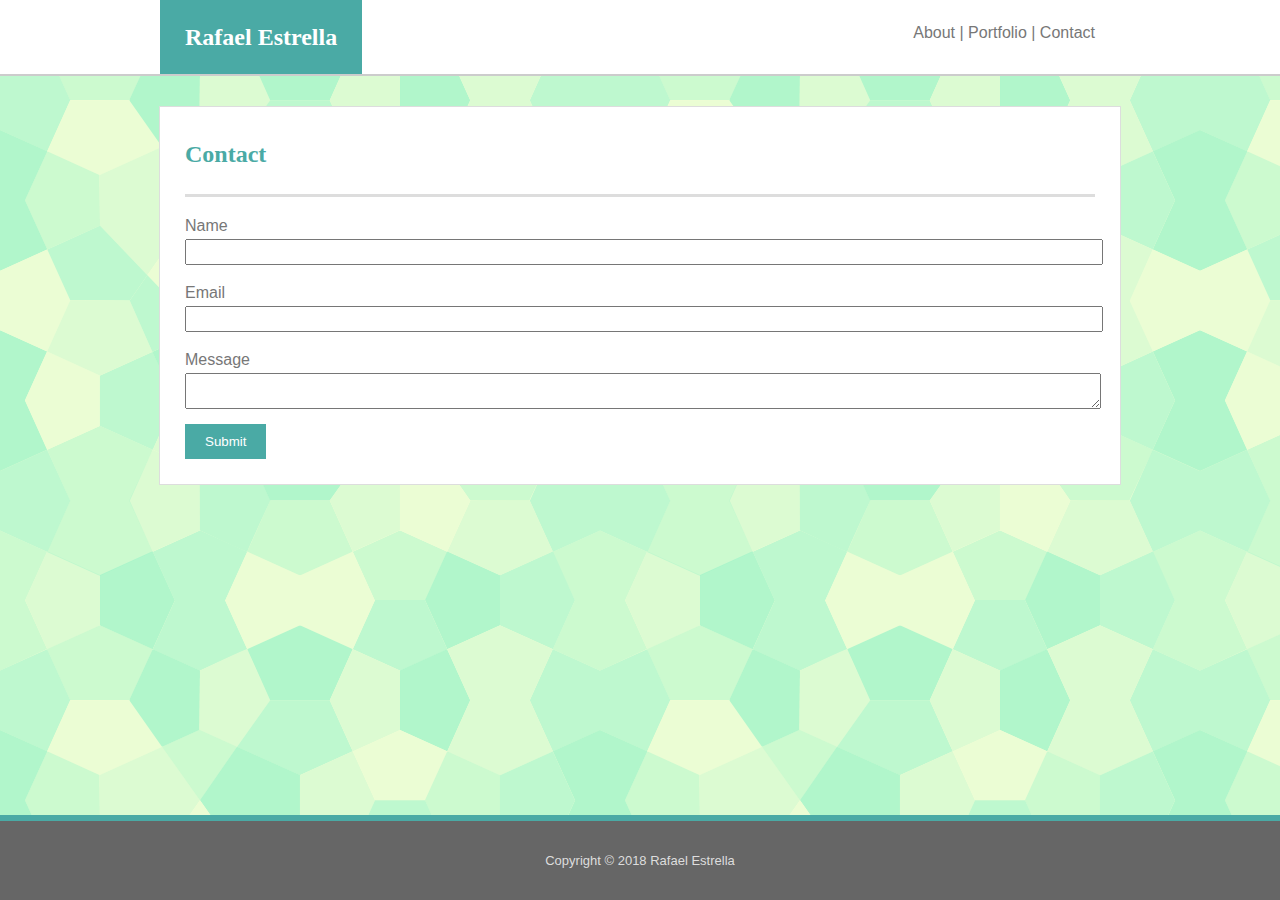
<file: Responsive-Portfolio/contact.html>
<!DOCTYPE html>
<html lang="en-us">
    <head>
        <meta charset="UTF-8">
        <meta name="viewport" content="width=device-width, initial-scale=1.0">

        <title>Rafael Estrella's Portfolio Page</title>
        <link rel="stylesheet" type="text/css" href="assets/css/reset.css">
        <link rel="stylesheet" type="text/css" href="assets/css/style.css">
    </head>
    <body>
        <header>
            <div id="navbar">
                <h1 id="name">Rafael Estrella</h1>
                <nav>
                    <a href="index.html">About</a> |
                    <a href="portfolio.html">Portfolio</a> |
                    Contact
                </nav>
            </div>
        </header>
        <section>
            <div id="content">
                <h1 id="page-name">Contact</h1>
                <hr>
                <form>
                    <label>Name</label>
                    <input>
                    <label>Email</label>
                    <input>
                    <label>Message</label>
                    <textarea></textarea>
                    <button>Submit</button>
                </form>
            </div>
        </section>
        <footer>
            <p id="copyright">Copyright &copy; 2018 Rafael Estrella</p>
        </footer>
    </body>
</html>
</file>
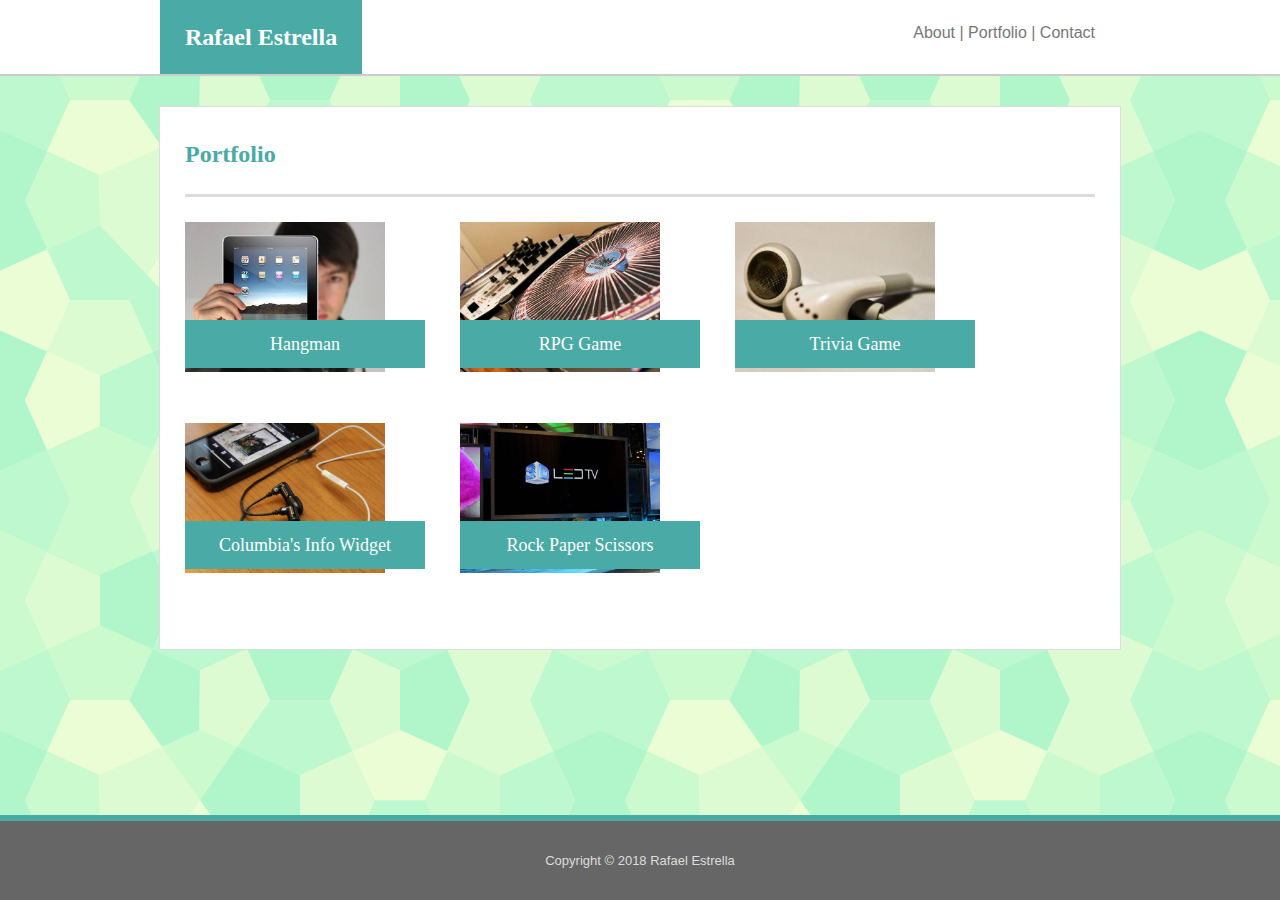
<file: Responsive-Portfolio/portfolio.html>
<!DOCTYPE html>
<html lang="en-us">
    <head>
        <meta charset="UTF-8">
        <meta name="viewport" content="width=device-width, initial-scale=1.0">
        <title>Rafael Estrella's Portfolio Page</title>
        <link rel="stylesheet" type="text/css" href="assets/css/reset.css">
        <link rel="stylesheet" type="text/css" href="assets/css/style.css">
    </head>
    <body>
        <header>
            <div id="navbar">
                <h1 id="name">Rafael Estrella</h1>
                <nav>
                    <a href="index.html">About</a> |
                    Portfolio |
                    <a href="contact.html">Contact</a>
                </nav>
            </div>
        </header>
        <section>
            <div id="content">
                <h1 id="page-name">Portfolio</h1>
                <hr>
                <br>
                <div id="portfolio">
                    <div class = "portfolio-item">
                        <img src="assets/images/tech1.jpg" alt = "Hangman" width=200px; >
                        <div class = "item-label">Hangman</div>
                    </div>
                    <div class = "portfolio-item">
                        <img src="assets/images/tech2.jpg" alt = "RPG" width=200px;>
                        <div class = "item-label">RPG Game</div>
                    </div>
                    <div class = "portfolio-item">
                        <img src="assets/images/tech3.jpg" alt = "Trivia" width=200px;>
                        <div class = "item-label">Trivia Game</div>
                    </div>
                    <div class = "portfolio-item">
                        <img src="assets/images/tech4.jpg" alt = "Widget" width=200px;>
                        <div class = "item-label">Columbia's Info Widget</div>
                    </div>
                    <div class = "portfolio-item">
                        <img src="assets/images/tech5.jpg" alt = "RPS" width=200px;>
                        <div class = "item-label">Rock Paper Scissors</div>
                    </div>
                </div>
            </div>
        </section>

        <footer>
            <p id="copyright">Copyright &copy; 2018 Rafael Estrella</p>
        </footer>
    </body>
</html>
</file>
<file: Responsive-Portfolio/assets/css/style.css>
body{
    background-image: url(../images/congruent_pentagon.png);
}

header{
    background-color: #ffffff;
    overflow: auto;
    width: 100%;
}

nav{
    float: right;
    padding: 25px 25px 20px 25px;
    font-family: 'Arial', 'Helvetica Neue', Helvetica, sans-serif;
    color: #777777;
}

#navbar{
    width: 960px;
    margin: auto;
}

a:link{
    color: #777777;
    text-decoration: none;
}

a:visited{
    color: #777777;
    text-decoration: none;
}

a:hover{
    color: #7D5DE8;
}

h1{
    font-family: 'Georgia', Times, Times New Roman, serif;
    font-size: x-large;
    font-weight: bold;
}

hr{
    display: block;
    height: 1px;
    border: 0;
    border-top: 3px solid #ddd;
    padding: 0;
}

label{
    font-family: 'Arial', 'Helvetica Neue', Helvetica, sans-serif;
    color: #777777;
    display: block;
    margin-top: 20px;
    margin-bottom: 5px;
}

input{
    width: 100%;
    display: block;
    line-height: 1.5em;
}

textarea{
    width: 100%;
    height: 20%;
    display: block;
}

button{
    border: none;
    padding-left: 20px;
    padding-right: 20px;
    padding-top: 10px;
    padding-bottom: 10px;
    margin-top: 15px;
    background-color: #4aaaa5;
    color: #fff;
}

button:hover{
    background-color: #7D5DE8;
}

section{
    overflow: auto;
    width: 100%;
    border-top: solid 2px #ccc;
    padding-bottom: 60px;
}

#content{
    background-color: #ffffff;
    width: 910px;
    margin: auto;
    margin-top: 30px;
    margin-bottom: 60px;
    border: solid 1px;
    border-color: #dddddd;
    padding: 25px;
    overflow: auto;
}

footer{
    background-color: #666666;
    position: fixed;
    bottom: 0px;
    width: 100%;
    border-top: solid 6px #4aaaa5;
}

p{
    margin: 30px;
    line-height: 1.5em;
    font-family: 'Arial', 'Helvetica Neue', Helvetica, sans-serif;
    color: #777777;
}

#name{
    background-color: #4aaaa5;
    color: #ffffff;
    float: left;
    padding: 25px;
}

#page-name{
    color: #4aaaa5;
    padding-top: 10px;
    padding-bottom: 20px;
}

#pic{
    float: left;
    margin: 25px;
}

#copyright{
    color: #dddddd;
    text-align: center;
    padding: 0px;
    font-size: small;
}

.portfolio-item{
    margin-right: 35px;
    float: left;
    width:240px;
}

.portfolio-img{
    width: 100%;
}

.item-label{
    background-color: #4aaaa5;
    color: #fff;
    font-size: large;
    text-align: center;
    padding: 15px;
    position: relative;
    bottom: 55px;
}

#portfolio{
    height: 50%;
}

@media screen and (max-width: 980px) {
    #navbar{
        width:100%;
        margin: 0px;
    }
    
    #name{
        margin-left: 50px;
        padding-left: 25px;
        padding-right: 25px;
    }

    nav{
        padding-left: 0px;
        padding-right: 50px;
    }

    #content{
        width:auto;
        margin-left: 50px;
        margin-right: 250px;
        height: auto;
    }

    p{
        margin:0px;
        margin-top:15px;
    }

    .portfolio-item{
        width:48%;
        margin-right: 1%;
        margin-top: 1%
    }

    .right{
        float:right;
        margin-right: 1%;
        margin-left: 1%;
    }
}

@media screen and (max-width: 760px) {
	#navbar{
        width:100%;
        margin: 0px;
    }
    
    #name{
        margin-left: 15px;
        padding-left: 25px;
        padding-right: 25px;
    }

    nav{
        padding-left: 0px;
        padding-right: 15px;
    }

    #content{
        width:auto;
        margin: 15px;
        height: auto;
    }

    p{
        margin:0px;
        margin-top:15px;
    }

    .portfolio-item{
        width:48%;
        margin-right: 1%;
        margin-top: 1%
    }

    .right{
        float:right;
        margin-right: 1%;
        margin-left: 1%;
    }

}

@media screen and (max-width: 640px) {
    #navbar{
        width:100%;
        margin: 0px;
    }
    
    #name{
        width:100%;
        text-align:center;
        float: none;
        padding-left: 0px;
        padding-right: 0px;
        margin: 0px;
    }

    nav{
        width:100%;
        text-align:center;
        float: none;
        padding-left: 0px;
        padding-right: 0px;
    }

    #content{
        width:auto;
        margin: 15px;
        height: auto;
    }

    #pic{
        float:none;
        margin:0px;
        margin-top:15px;
        width:100%;
    }

    p{
        margin:0px;
        margin-top:15px;
    }

    .portfolio-item{
        width:100%;
        display:block;
    }
}
</file>
